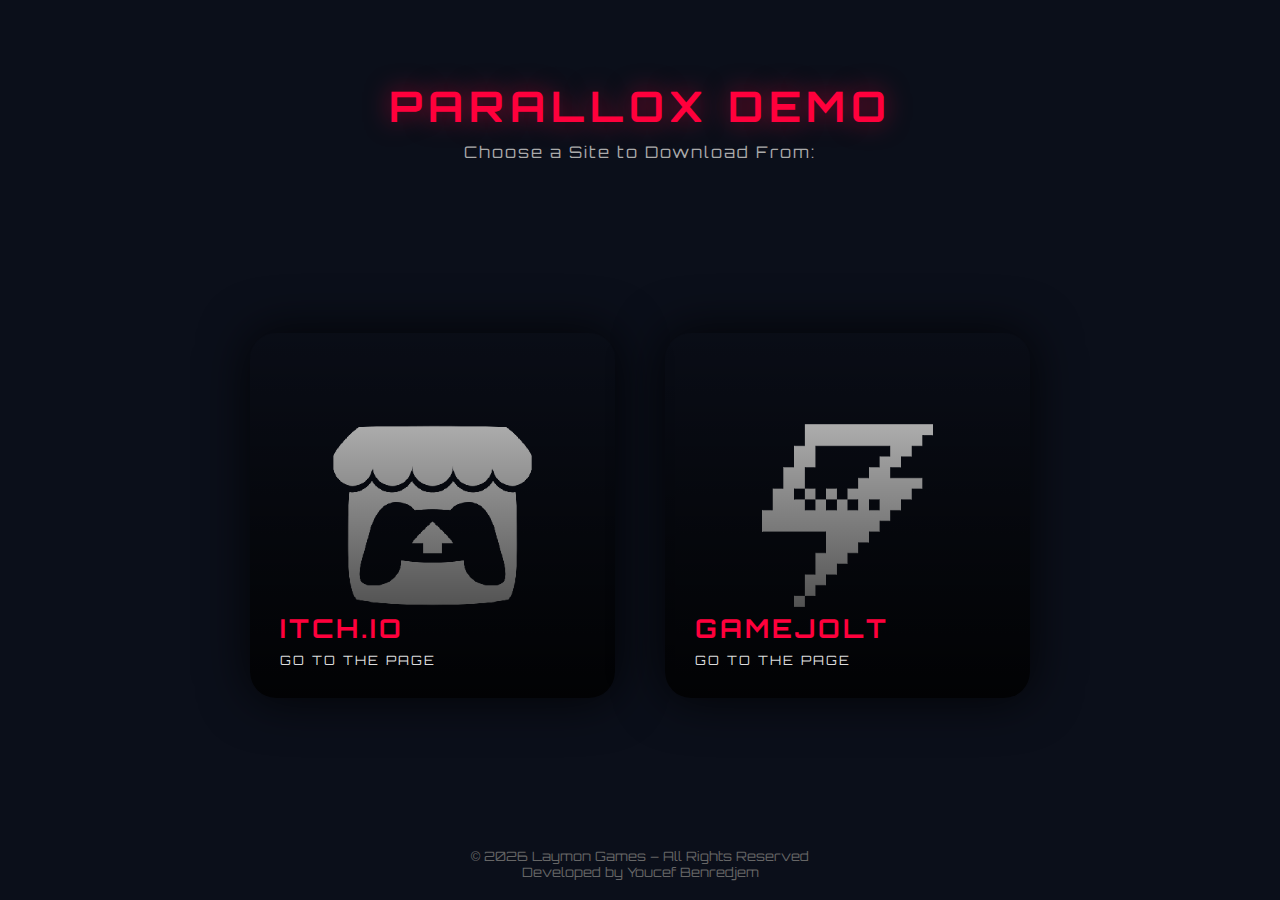
<file: demo/index.html>
<!DOCTYPE html>
<html lang="en">
<head>
<link rel="icon" href="assets/LL.png" type="image/png">
<meta charset="UTF-8">
<title>PARALLOX DEMO LINKS</title>
<meta name="viewport" content="width=device-width, initial-scale=1.0">
<link href="https://fonts.googleapis.com/css2?family=Orbitron:wght@400;700&display=swap" rel="stylesheet">
<link rel="stylesheet" href="style.css">
</head>

<body>

  <!-- ===== HEADER ===== -->
  <header class="header">
    <h1>PARALLOX DEMO</h1>
    <p>Choose a Site to Download From:</p>
  </header>

  <!-- ===== CARDS SECTION ===== -->
  <section class="cards">

    <!-- CARD 1 -->
    <a href="https://laymon-games.itch.io/parallox" target="_blank" class="card">
      <img src="assets/itch_icon.webp" alt="Card 1">
      <div class="overlay">
        <h2>ITCH.IO</h2>
        <span>GO TO THE PAGE</span>
      </div>
    </a>

    <!-- CARD 2 -->
    <a href="https://gamejolt.com/games/Parallox/960336" target="_blank" class="card">
      <img src="assets/gamejolt_logo_icon.webp" alt="Card 2">
      <div class="overlay">
        <h2>GAMEJOLT</h2>
        <span>GO TO THE PAGE</span>
      </div>
    </a>

  </section>

  <!-- ===== FOOTER ===== -->
<footer>
  <p>© 2026 Laymon Games – All Rights Reserved</p>
  <p>Developed by Youcef Benredjem</p>
</footer>
<meta name="viewport" content="width=1200">

</body>
</html>
</file>
<file: demo/style.css>
*{
  margin:0;
  padding:0;
  box-sizing:border-box;
  font-family:'Orbitron', sans-serif;
}

body{
  background:#0b0f1a;
  color:white;
  min-height:100vh;
  display:flex;
  flex-direction:column;
}

/* ===== HEADER ===== */
.header{
  text-align:center;
  padding:80px 20px 40px;
}

.header h1{
  font-size:42px;
  letter-spacing:6px;
  color:#ff003c;
  text-shadow:0 0 25px #ff003c88;
}

.header p{
  color:#aaa;
  margin-top:10px;
  letter-spacing:2px;
}

/* ===== CARDS ===== */
.cards{
  display:grid;
  grid-template-columns:repeat(auto-fit, minmax(300px, 1fr));
  gap:50px;
  padding:60px;
  max-width:900px;
  margin:auto;
}

.card{
  position:relative;
  border-radius:26px;
  overflow:hidden;
  text-decoration:none;
  box-shadow:0 0 50px rgba(0,0,0,.8);
  transition:.6s cubic-bezier(.19,1,.22,1);
}

.card img{
  width:100%;
  height:100%;
  object-fit:cover;
  display:block;
  transition:.6s ease;
}

/* ===== OVERLAY ===== */
.overlay{
  position:absolute;
  inset:0;
  background:linear-gradient(to top, rgba(0,0,0,.85), rgba(0,0,0,.15));
  display:flex;
  flex-direction:column;
  justify-content:flex-end;
  padding:30px;
  transition:.6s;
}

.overlay h2{
  font-size:26px;
  color:#ff003c;
  letter-spacing:3px;
}

.overlay span{
  font-size:13px;
  color:#ddd;
  letter-spacing:2px;
  margin-top:8px;
}

/* ===== HOVER EFFECTS ===== */
.card:hover{
  transform:translateY(-18px) scale(1.06);
  box-shadow:0 0 80px #ff003c88;
}

.card:hover img{
  transform:scale(1.15);
}

.card:hover .overlay{
  background:linear-gradient(to top, rgba(0,0,0,.9), rgba(0,0,0,.25));
}

/* ===== FOOTER ===== */
footer{
  text-align:center;
  padding:20px;
  color:#666;
  font-size:13px;
}
</file>
